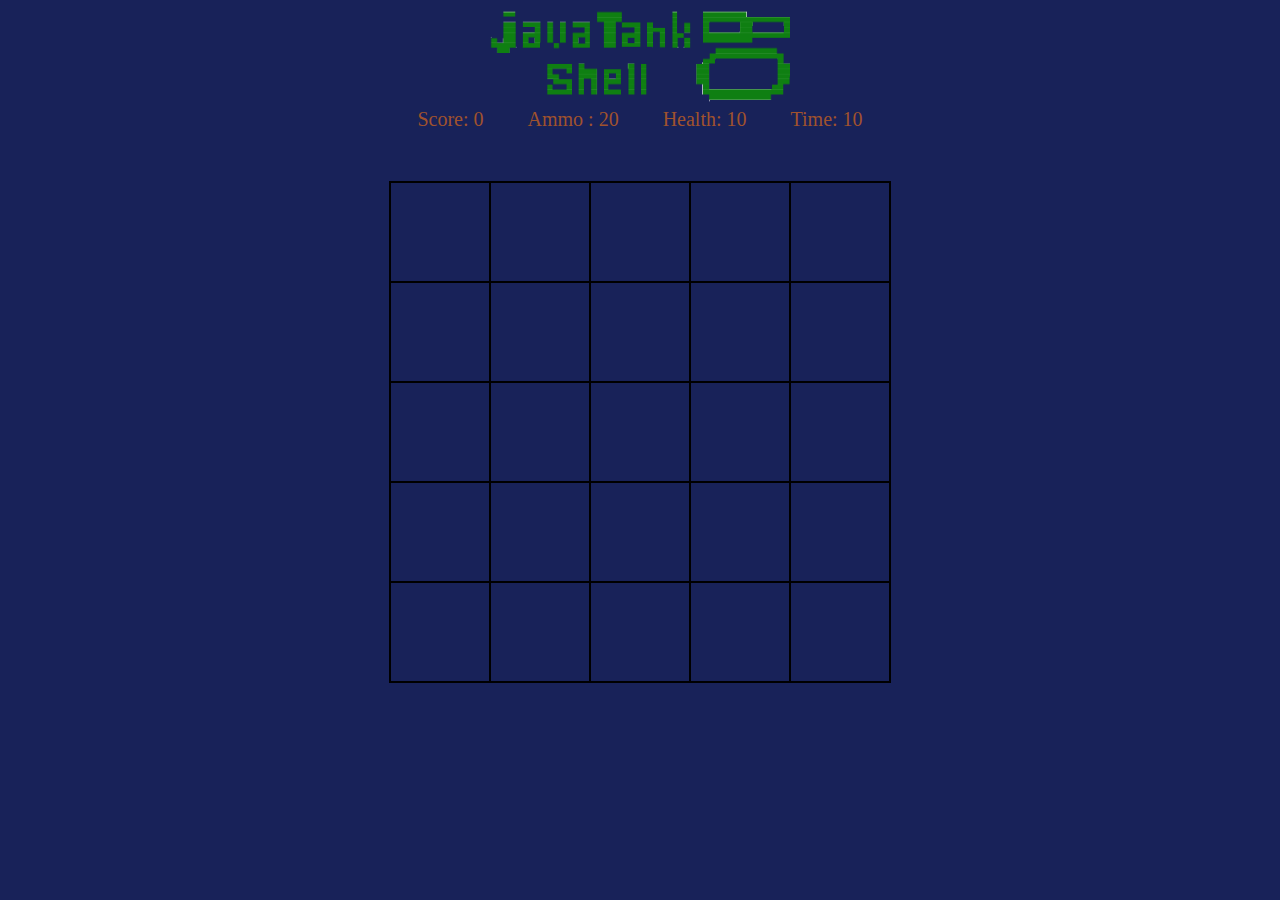
<file: index.html>
<html>
  <head>
    <link rel="stylesheet" type="text/css" href="style.css">
    <embed src="backgroundmusic.mp3" autostart="true" loop="true" hidden="true">
    <title>Java Tank Shell Game</title>
  </head>
  <body>
    <center>
      <img id='logo' src="photos/LOGOCODECAMP.png">
      <div>
    <span id = "score">Score: 0</span>
    <span id = "ammo">Ammo : 20</span>
    <span id = "health">Health: 10</span>
    <span id = "time">Time: 10</span>
    </div>
    <div style="height: 50px;">
      <span id="p1"></span>
        <input type="text" id="attack" style="visibility: hidden;" />
        </div>
      <canvas id="myCanvas" width="600" height="500" style="border:1px solid #000000;"></canvas>

    </center>
    <script src="javatank.js"></script>
  </body>
</html>
</file>
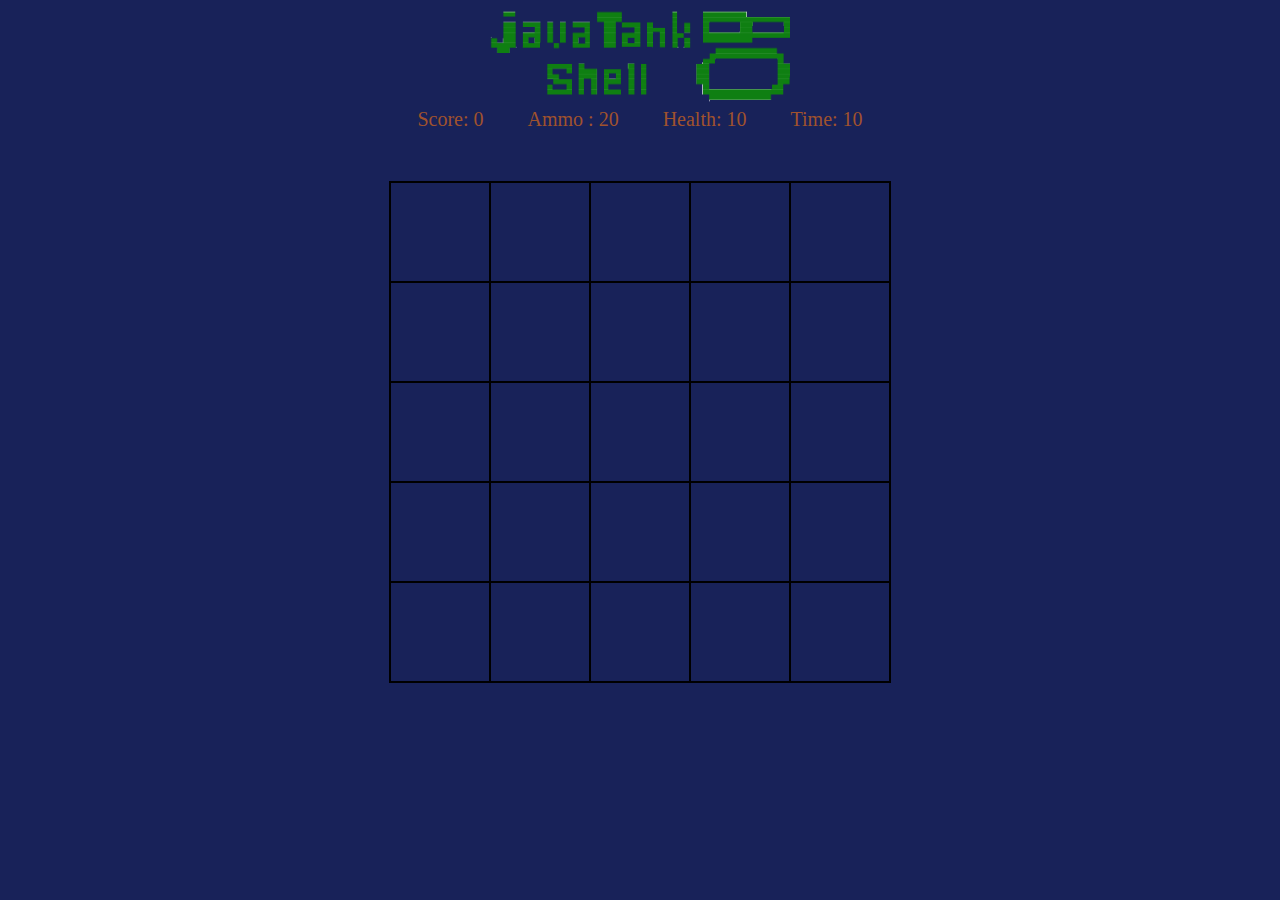
<file: tank.html>
<html>
  <head>
    <link rel="stylesheet" type="text/css" href="style.css">
    <embed src="backgroundmusic.mp3" autostart="true" loop="true" hidden="true">
  </head>
  <body>
    <center>
      <img id='logo' src="photos/LOGOCODECAMP.png">
      <div>
    <span id = "score">Score: 0</span>
    <span id = "ammo">Ammo : 20</span>
    <span id = "health">Health: 10</span>
    <span id = "time">Time: 10</span>
    </div>
    <div style="height: 50px;">
      <span id="p1"></span>
        <input type="text" id="attack" style="visibility: hidden;" />
        </div>
      <canvas id="myCanvas" width="600" height="500" style="border:1px solid #000000;"></canvas>

    </center>
    <script src="javatank.js"></script>
  </body>
</html>
</file>
<file: style.css>
body {
	background-color:#182259;
}

#logo {
	height:100px;
	width:300px;
}

#score, #ammo, #health, #p1, #time{
	color:#A0522D;
	font-size:20px;
	margin: 0 20px;
}
</file>
